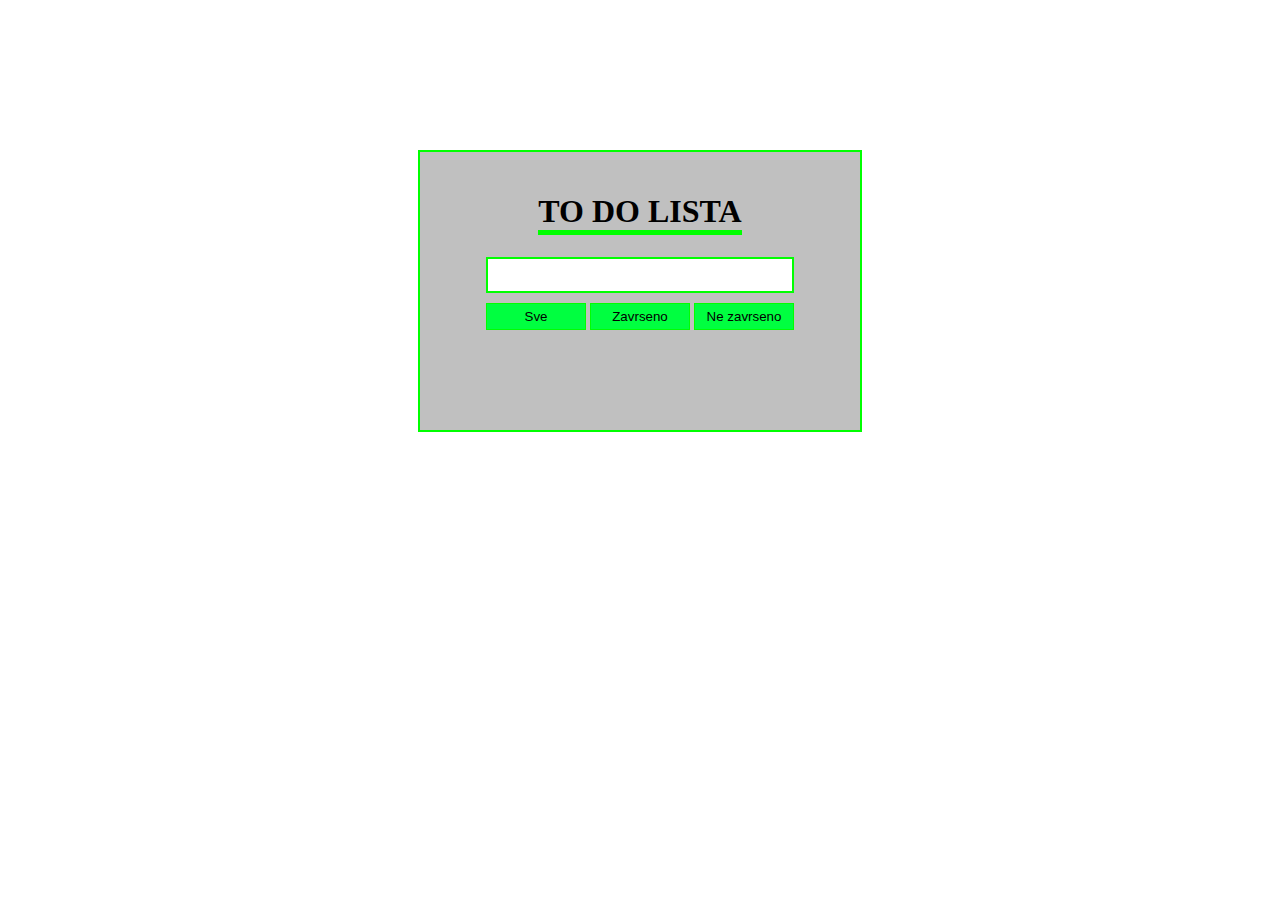
<file: TODOLISTA/index.html>
<!DOCTYPE html>
<html lang="en">
<head>
    <meta charset="UTF-8">
    <meta http-equiv="X-UA-Compatible" content="IE=edge">
    <meta name="viewport" content="width=device-width, initial-scale=1.0">
    <title>Document</title>
    <link rel="stylesheet" href="style.css">
</head>
<body>
    <div id="main">
        <h1>TO DO LISTA</h1>
        <input type="text" class="inp">
        <div>
            <button>Sve</button>
            <button>Zavrseno</button>
            <button>Ne zavrseno</button>
        </div>
    </div>




    <script src="app.js"></script>
</body>
</html>
</file>
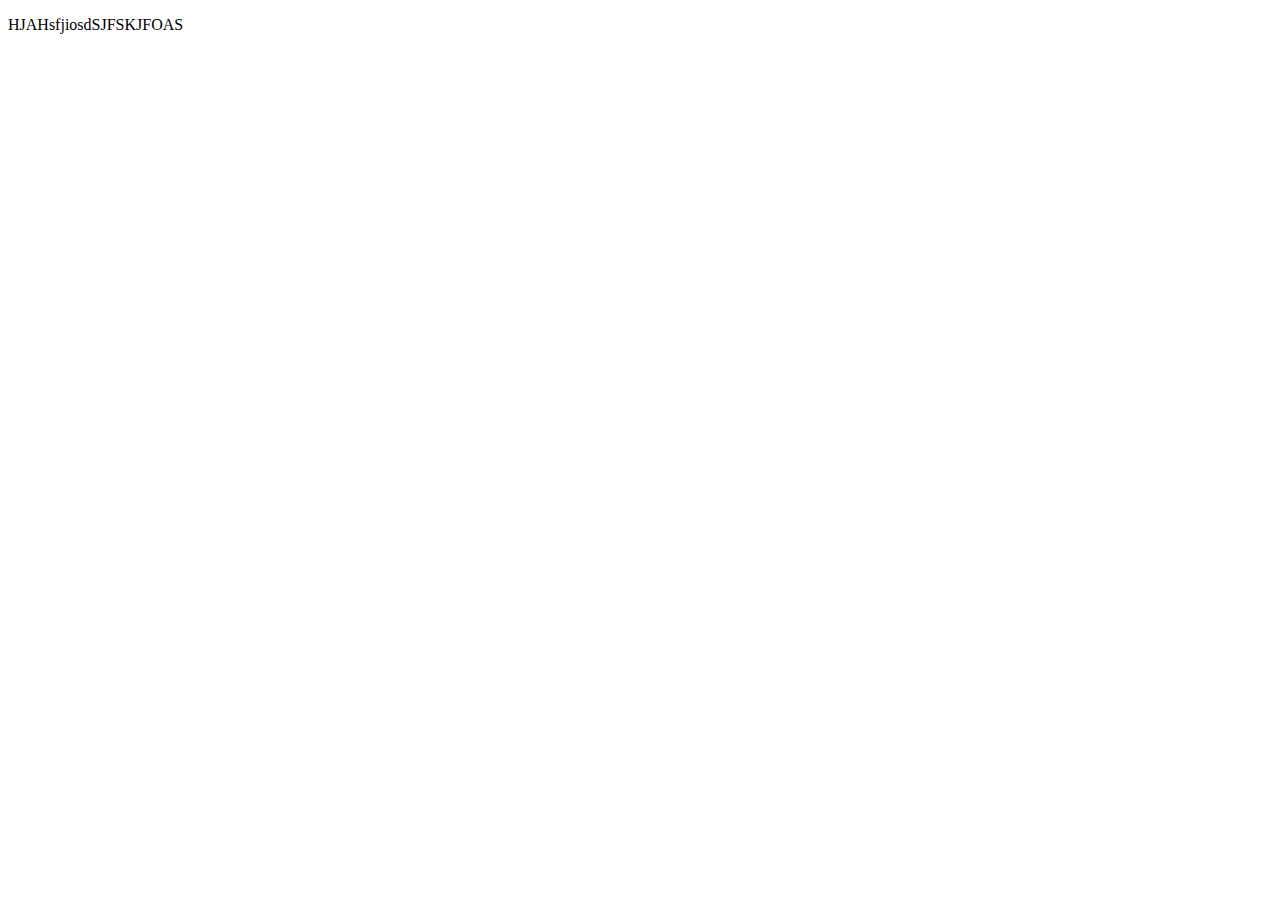
<file: casovi/cas2/index1.html>
<!DOCTYPE html>
<html lang="en">
<head>
    <link rel="stylesheet" href="">
    <meta charset="UTF-8">
    <meta http-equiv="X-UA-Compatible" content="IE=edge">
    <meta name="viewport" content="width=device-width, initial-scale=1.0">
    <title>Document</title>
</head>
<body>
    
<p>HJAHsfjiosdSJFSKJFOAS</p>


    <script src="app1.js"></script>
</body>
</html>
</file>
<file: TODOLISTA/style.css>
#main {
    margin-top: 150px;
    margin-left: auto;
    margin-right: auto;
    align-items: center;
    width: 400px;
    border: 2px solid lime;
    padding: 20px;
    padding-bottom: 100px;
    display: flex;
    flex-direction: column;
    background-color: rgb(192, 192, 192);
}
h1 {
    border-bottom:5px solid lime; 
}
.inp {
    width: 300px;
    height: 30px;
    border: 2px solid lime;
}
button {
    width: 100px;
    padding: 5px;
    background-color: rgb(0, 255, 64);
    margin-top: 10px;
    border: 0.5px solid lime;
}
</file>
